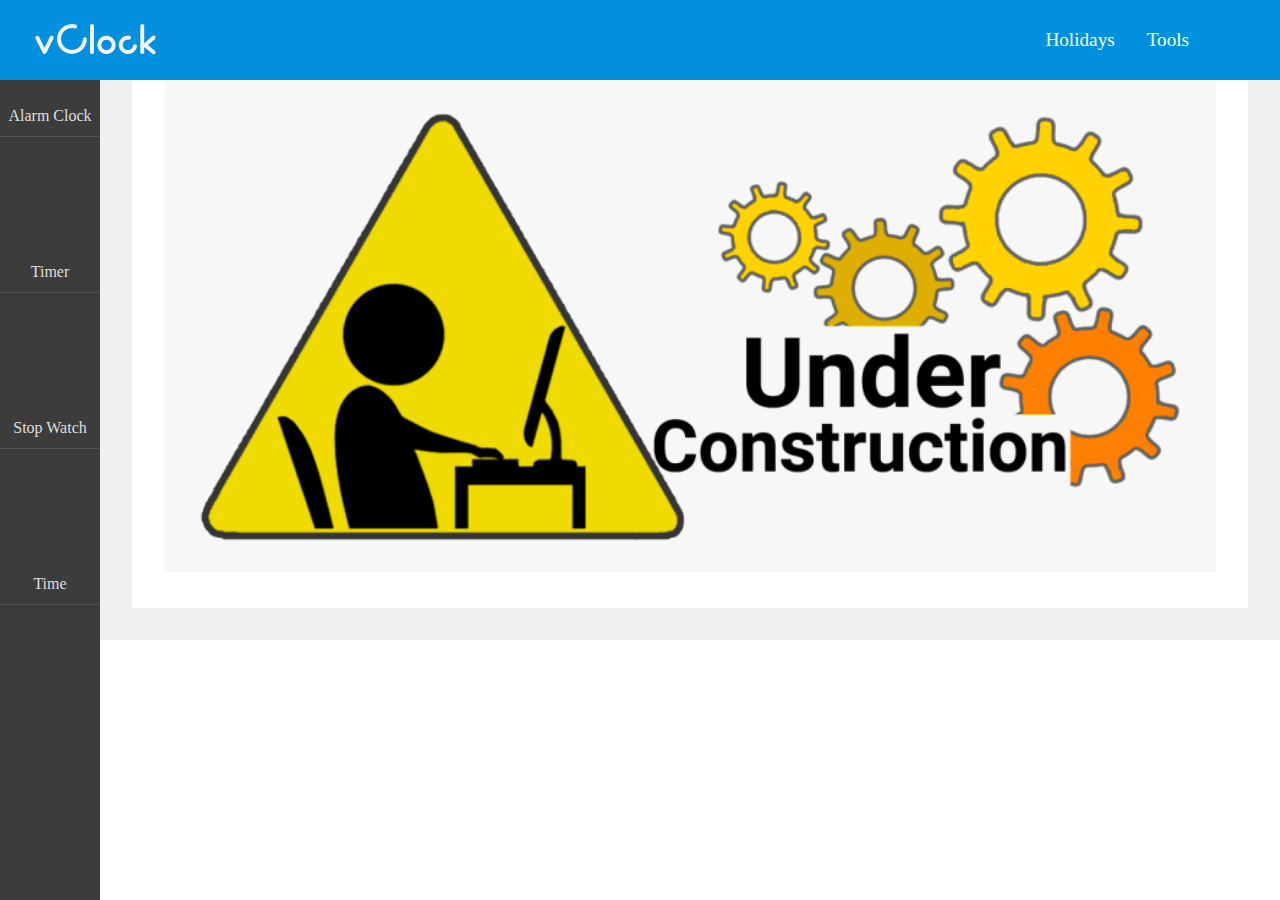
<file: index.html>
<!DOCTYPE html>
<html lang="en">
  <head>
    <meta charset="UTF-8" />
    <meta http-equiv="X-UA-Compatible" content="IE=edge" />
    <meta name="viewport" content="width=device-width, initial-scale=1.0" />
    <title>Online Alarm Clock -vClock</title>
    <link rel="stylesheet" href="style.css" />
    <link
      rel="stylesheet"
      href="https://cdnjs.cloudflare.com/ajax/libs/font-awesome/6.1.1/css/all.min.css"
      integrity="sha512-KfkfwYDsLkIlwQp6LFnl8zNdLGxu9YAA1QvwINks4PhcElQSvqcyVLLD9aMhXd13uQjoXtEKNosOWaZqXgel0g=="
      crossorigin="anonymous"
      referrerpolicy="no-referrer"
    />
  </head>
  <body>
    <nav class="navbar">
      <div class="navbar-fluid">
        <div class="logo">
          <img src="asset/logo-full.png" alt="" />
        </div>
        <div class="navbar-left">
          <ul>
            <li>Holidays</li>
            <li>Tools</li>
          </ul>
          <div class="icon">
            <i class="fa-solid fa-circle-half-stroke"></i>
            <i class="fa-solid fa-gear"></i>
          </div>
        </div>
      </div>
    </nav>
    <div class="main">
      <div class="left-sidebar">
        <div class="sidebar-content">
          <a href="index.html">
            <i class="fa-regular fa-bell"></i>
            <p>Alarm Clock</p>
          </a>
        </div>

        <div class="sidebar-content">
          <a href="timer.html">
            <i class="fa-regular fa-clock"></i>
            <p>Timer</p>
          </a>
        </div>
        <div class="sidebar-content">
          <a href="stopwatch.html">
            <i class="fa-solid fa-stopwatch" id="stopwatch"></i>
            <p>Stop Watch</p>
          </a>
        </div>
        <div class="sidebar-content">
          <a href="time.html">
            <i class="fa-regular fa-clock"></i>
            <p>Time</p>
          </a>
        </div>
      </div>
      <div class="main-content">
        <div class="main-container-fluid">
          <img
            src="asset/46-465969_construction-transparent-website-under-construction-sign-png-png.png"
            alt=""
          />
        </div>
      </div>
    </div>
  </body>
</html>
</file>
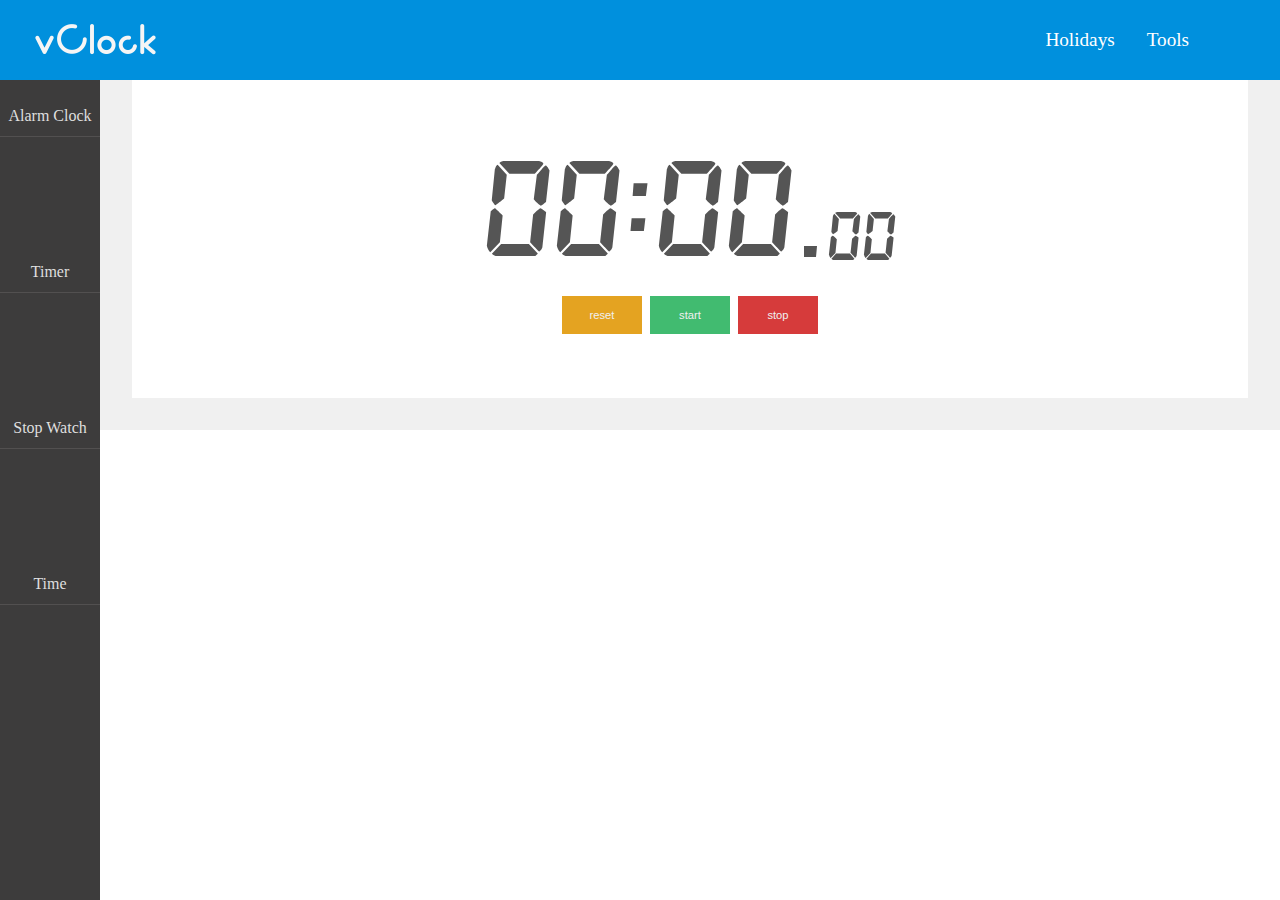
<file: stopwatch.html>
<!DOCTYPE html>
<html lang="en">
  <head>
    <meta charset="UTF-8" />
    <meta http-equiv="X-UA-Compatible" content="IE=edge" />
    <meta name="viewport" content="width=device-width, initial-scale=1.0" />
    <title>Online Alarm Clock -vClock</title>
    <link rel="stylesheet" href="style.css" />
    <link
      rel="stylesheet"
      href="https://cdnjs.cloudflare.com/ajax/libs/font-awesome/6.1.1/css/all.min.css"
      integrity="sha512-KfkfwYDsLkIlwQp6LFnl8zNdLGxu9YAA1QvwINks4PhcElQSvqcyVLLD9aMhXd13uQjoXtEKNosOWaZqXgel0g=="
      crossorigin="anonymous"
      referrerpolicy="no-referrer"
    />
  </head>
  <body>

    <nav class="navbar">
      <div class="navbar-fluid">
        <div class="logo">
          <img src="asset/logo-full.png" alt="" />
        </div>
        <div class="navbar-left">
          <ul>
            <li>Holidays</li>
            <li>Tools</li>
          </ul>
          <div class="icon">
            <i class="fa-solid fa-circle-half-stroke"></i>
            <i class="fa-solid fa-gear"></i>
          </div>
        </div>
      </div>
    </nav>
    <div class="main">
      <div class="left-sidebar">
        <div class="sidebar-content">
          <a href="index.html">
            <i class="fa-regular fa-bell"></i>
            <p>Alarm Clock</p>
          </a>
        </div>

        <div class="sidebar-content">
          <a href="timer.html">
            <i class="fa-regular fa-clock"></i>
            <p>Timer</p>
          </a>
        </div>
        <div class="sidebar-content">
          <a href="stopwatch.html">
            <i class="fa-solid fa-stopwatch" id="stopwatch"></i>
            <p>Stop Watch</p>
          </a>
        </div>
        <div class="sidebar-content">
          <a href="time.html">
            <i class="fa-regular fa-clock"></i>
            <p>Time</p>
          </a>
        </div>
      </div>
      <div class="main-content">
        <div class="main-container-fluid">
          <div class="main-container-fluid">
            <p>
              <span id="minute">00</span>:<span id="second">00</span>.<span
                id="miliSecond"
                style="font-size: 4rem"
                >00</span
              >
            </p>
            <div class="btn-group">
              <button class="reset">reset</button>
              <button class="start">start</button>
              <button class="stop" style="background-color: rgb(214, 59, 59);">stop</button>
            </div>
          </div>
        </div>
      </div>
    </div>
    <script src="stopWatch.js"></script>
  </body>
</html>
</file>
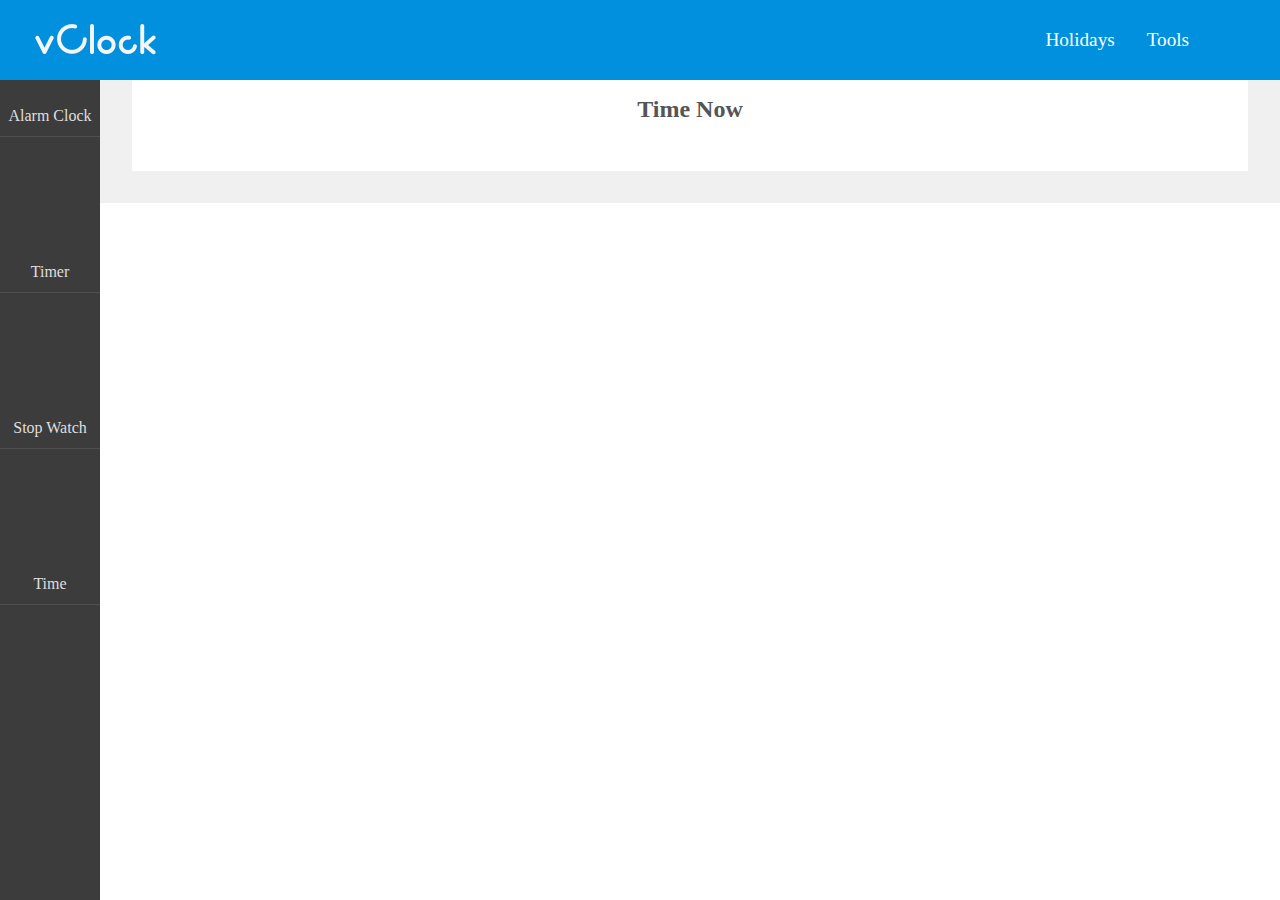
<file: time.html>
<!DOCTYPE html>
<html lang="en">
  <head>
    <meta charset="UTF-8" />
    <meta http-equiv="X-UA-Compatible" content="IE=edge" />
    <meta name="viewport" content="width=device-width, initial-scale=1.0" />
    <title>Online Alarm Clock -vClock</title>
    <link rel="stylesheet" href="style.css" />
    <link
      rel="stylesheet"
      href="https://cdnjs.cloudflare.com/ajax/libs/font-awesome/6.1.1/css/all.min.css"
      integrity="sha512-KfkfwYDsLkIlwQp6LFnl8zNdLGxu9YAA1QvwINks4PhcElQSvqcyVLLD9aMhXd13uQjoXtEKNosOWaZqXgel0g=="
      crossorigin="anonymous"
      referrerpolicy="no-referrer"
    />
  </head>
  <body>
    <nav class="navbar">
      <div class="navbar-fluid">
        <div class="logo">
          <img src="asset/logo-full.png" alt="" />
        </div>
        <div class="navbar-left">
          <ul>
            <li>Holidays</li>
            <li>Tools</li>
          </ul>
          <div class="icon">
            <i class="fa-solid fa-circle-half-stroke"></i>
            <i class="fa-solid fa-gear"></i>
          </div>
        </div>
      </div>
    </nav>
    <div class="main">
      <div class="left-sidebar">
        <div class="sidebar-content">
          <a href="index.html">
            <i class="fa-regular fa-bell"></i>
            <p>Alarm Clock</p>
          </a>
        </div>

        <div class="sidebar-content">
          <a href="timer.html">
            <i class="fa-regular fa-clock"></i>
            <p>Timer</p>
          </a>
        </div>
        <div class="sidebar-content">
          <a href="stopwatch.html">
            <i class="fa-solid fa-stopwatch" id="stopwatch"></i>
            <p>Stop Watch</p>
          </a>
        </div>
        <div class="sidebar-content">
          <a href="time.html">
            <i class="fa-regular fa-clock"></i>
            <p>Time</p>
          </a>
        </div>
      </div>
      <div class="main-content">
        <div class="main-container-fluid">
          <h4>Time Now</h4>
          <p class="current-time" style="font-size: 4rem; padding-top: 1rem;"></p></div>
      </div>
    </div>
    <script src="time.js"></script>
  </body>
</html>
</file>
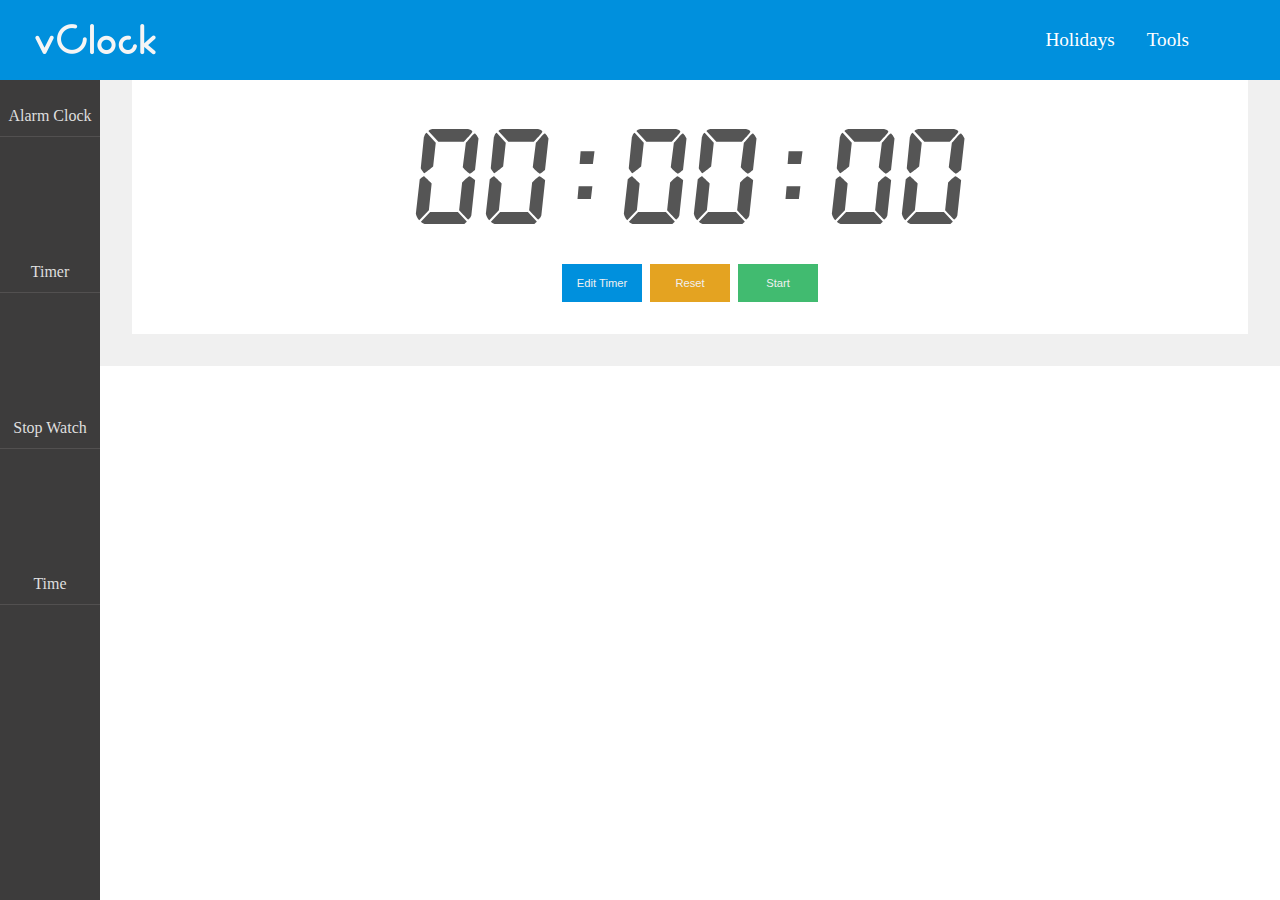
<file: timer.html>
<!DOCTYPE html>
<html lang="en">
  <head>
    <meta charset="UTF-8" />
    <meta http-equiv="X-UA-Compatible" content="IE=edge" />
    <meta name="viewport" content="width=device-width, initial-scale=1.0" />
    <title>Online Alarm Clock -vClock</title>
    <link rel="stylesheet" href="style.css" />
    <link
      rel="stylesheet"
      href="https://cdnjs.cloudflare.com/ajax/libs/font-awesome/6.1.1/css/all.min.css"
      integrity="sha512-KfkfwYDsLkIlwQp6LFnl8zNdLGxu9YAA1QvwINks4PhcElQSvqcyVLLD9aMhXd13uQjoXtEKNosOWaZqXgel0g=="
      crossorigin="anonymous"
      referrerpolicy="no-referrer"
    />
  </head>
  <body>
    <div class="edit-timer" style="display: none;">
      <nav>
        <span>Edit Timer</span>
        <i id="edit-close" class="fa-solid fa-xmark" style="display: block;"></i>
      </nav>
     <div class="edit-hero-cover">
      <div class="edit-hero">
        <div class="edit-elm">
          <label for="">Hours</label>
          <input id="hour-input" value="0" type="number" />
        </div>
        <div class="edit-elm">
          <label for="">Minutes</label>
          <input id="minute-input" type="number" />
        </div>
        <div class="edit-elm">
          <label for="">Seconds</label>
          <input id="second-input" type="number" />
        </div>
      </div>
      <div class="footer">
        <button class="edit-cancel" style="display: block;">Cancel</button>
        <button class="edit-start" style="display: block;">Start</button>
      </div>
     </div>
    </div>
    <nav class="navbar">
      <div class="navbar-fluid">
        <div class="logo">
          <img src="asset/logo-full.png" alt="" />
        </div>
        <div class="navbar-left">
          <ul>
            <li>Holidays</li>
            <li>Tools</li>
          </ul>
          <div class="icon">
            <i class="fa-solid fa-circle-half-stroke"></i>
            <i class="fa-solid fa-gear"></i>
          </div>
        </div>
      </div>
    </nav>
    <div class="main">
      <div class="left-sidebar">
        <div class="sidebar-content">
          <a href="index.html">
            <i class="fa-regular fa-bell"></i>
            <p>Alarm Clock</p>
          </a>
        </div>

        <div class="sidebar-content">
          <a href="timer.html">
            <i class="fa-regular fa-clock"></i>
            <p>Timer</p>
          </a>
        </div>
        <div class="sidebar-content">
          <a href="stopwatch.html">
            <i class="fa-solid fa-stopwatch" id="stopwatch"></i>
            <p>Stop Watch</p>
          </a>
        </div>
        <div class="sidebar-content">
          <a href="time.html">
            <i class="fa-regular fa-clock"></i>
            <p>Time</p>
          </a>
        </div>
      </div>
      <div class="main-content">
        <div class="main-container-fluid">
          <p><span id="hour-value"> 00</span> : <span id="minute-value"> 00</span> : <span id="second-value"> 00</span> </p>
          <div class="btn-group">
            <button class="edit">Edit Timer</button>
            <button class="reset">Reset</button>
            <button class="start">Start</button>
          </div>
        </div>
      </div>
    </div>
    <script src="script.js"></script>
  </body>
</html>
</file>
<file: style.css>
* {
  margin: 0;
  box-sizing: border-box;
}

@font-face {
  font-family: clockIcons;
  src: url("asset/font/clockicons.ttf");
}

.edit-timer {
  width: 50vw;
  position: absolute;
  top: 160px;
  left: 350px;
}
.edit-timer nav {
  color: white;
  font-size: 1.5rem;
  display: flex;
  align-items: center;
  justify-content: space-between;
  padding: 1rem 1rem;
  background-color: #0090dd;
  display: fixed;
}
.edit-hero-cover {
  padding: 4rem 6rem;
  background-color: #ffffff;
}
.edit-hero {
  display: grid;
  grid-template-columns: repeat(3, 1fr);
}
.edit-elm {
  display: flex;
  flex-direction: column;
}
.edit-elm input {
  width: 7rem;
  padding: 0.4rem;
}
.edit-elm label {
  color: #3d3d3d;
  font-size: 1.2rem;
}

.footer {
  justify-content: center;
  align-items: center;
  margin-top: 3rem;
  display: flex;
  align-items: center;
  justify-content: flex-start;
}
.footer button {
  width: 5rem;
  font-size: 0.7rem;
  border: none;
  padding: 0.8rem;
  cursor: pointer;
  color: #f0f0f0;
}

.edit-cancel {
  background-color: #e94a45;
}
.edit-start {
  background-color: #1bb355;
  margin-left: 1rem;
}
/* //navbar */
.navbar {
  width: 100%;
  background-color: #0090dd;
  position: fixed;
  z-index: 100;
}

.navbar-fluid {
  padding: 0 2rem;
  display: flex;
  align-items: center;
  justify-content: space-between;
  height: 80px;
}

.logo img {
  width: 150px;
}

.navbar-left {
  color: #ffff;
  display: flex;
}
.navbar-left ul,
.icon {
  display: grid;
  grid-template-columns: repeat(2, 1fr);
  grid-column-gap: 2rem;
}
.navbar-left ul li {
  list-style: none;
  font-size: 1.2rem;
  font-weight: 100;
}

.icon {
  font-size: 1.5rem;
}

.main {
  display: flex;
  width: 100%;
}
/* sidebar */

.left-sidebar {
  padding-top: 6rem;
  background-color: #3d3c3c;
  width: 100px;
  position: fixed;
  height: 100%;
  padding-bottom: 12.8rem;
  display: grid;
  grid-template-columns: repeat(1, 1fr);
  grid-row-gap: 1.5rem;
  text-align: center;
}
.sidebar-content a {
  text-decoration: none;
  color: #dfdfdf;
  display: flex;
  flex-direction: column;
  justify-content: center;
  align-items: center;
  border-bottom: 1px solid #525050;
}
.sidebar-content i {
  font-size: 1.5rem;
}

.sidebar-content p {
  font-size: 1rem;
  font-weight: lighter;
  padding: 0.7rem 0;
}

.main-content {
  width: 100%;
  margin-left: 100px;
  background-color: #f0f0f0;
  padding: 2rem;
}

.main-container-fluid {
  padding: 2rem;
  background-color: #ffffff;
}

.main-container-fluid h4 {
  padding-top: 2rem;
  font-size: 1.5rem;
  text-align: center;
  color: #555555;
}

.main-container-fluid p {
  padding-top: 3rem;
  text-align: center;
  font-family: clockIcons;
  font-size: 8rem;
  color: #555555;
}

.btn-group {
  margin-top: 1.5rem;
  display: grid;
  grid-template-columns: repeat(3, minmax(2rem, 5rem));
  justify-content: center;
  align-items: center;
  grid-column-gap: 0.5rem;
}

.btn-group button {
  font-size: 0.7rem;
  border: none;
  padding: 0.8rem;
  cursor: pointer;
  color: #f0f0f0;
}

.edit {
  background-color: #0090dd;
}
.edit:hover {
  background-color: #00a1f7;
}
.reset {
  background-color: #e4a321;
}
.reset:hover {
  background-color: #fbb629;
}

.start {
  background-color: #41bb70;
}

.start:hover {
  background-color: #59b87e;
}

.main-container-fluid img {
  width: 100%;
}
</file>
